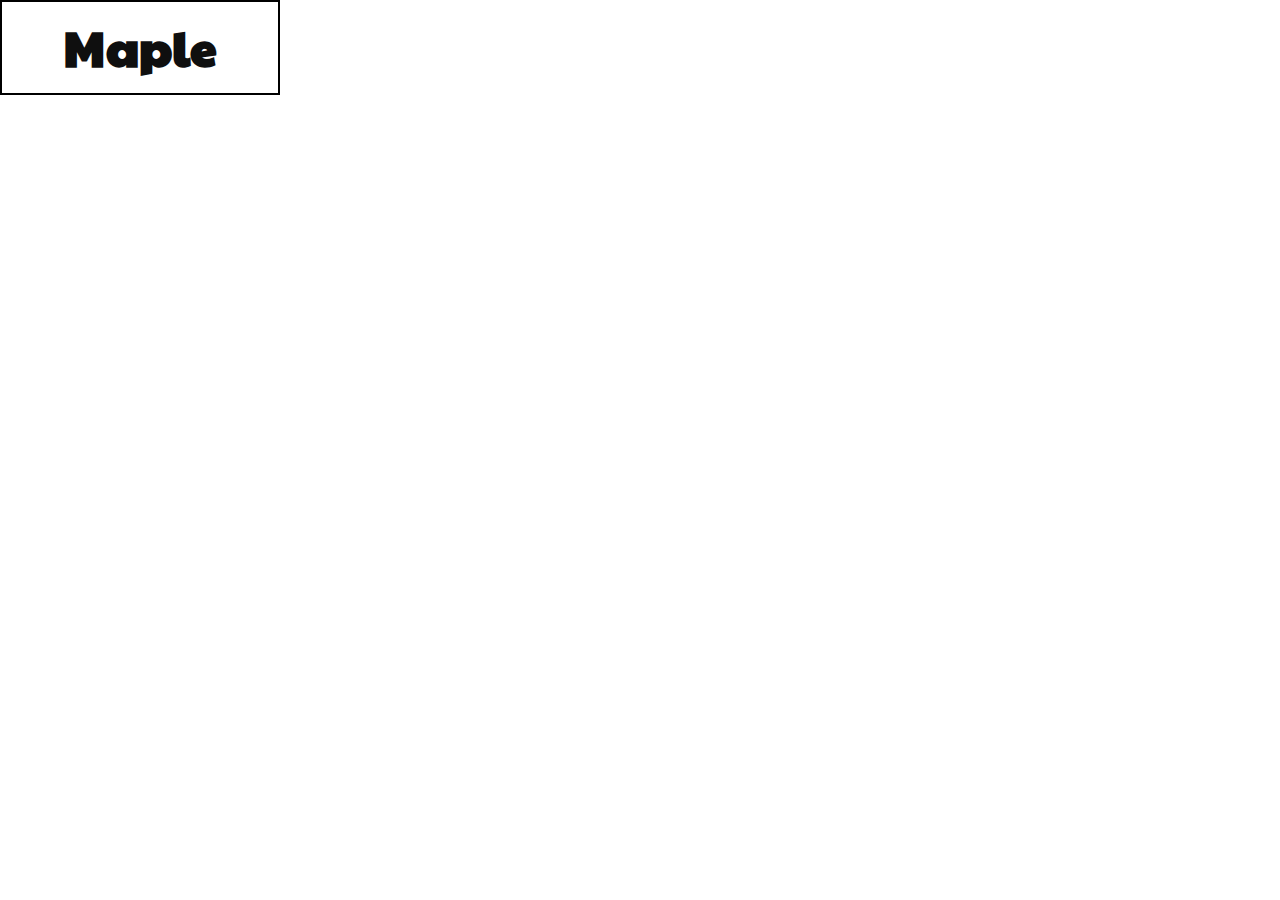
<file: browser-extensions/chromium/popup/popup.html>
<!DOCTYPE html>
<html>
<head>
    <title>Maple Popup</title>

    <link rel="stylesheet" href="popup.css">
</head>

<body>
    <h1>Maple</h1>

    <script type="text/javascript" src="popup.js"></script>
</body>
</html>
</file>
<file: browser-extensions/chromium/popup/popup.css>
@font-face {
    font-family: "Paytone One";
    src: url("../res/fonts/paytone-one.ttf");
}


* {
    text-align: center;
    font-family: "Paytone One", sans-serif;

    --bg-color: white;
    --fg-color: #0f0f0f;
}

body {
    margin: 0;
    padding: 2px 8px;

    width: 280px;

    color: var(--fg-color);
    background-color: var(--bg-color);

    border: 2px solid black;
    box-sizing: border-box;
}

h1 {
    margin: 10px;
    padding: 0;

    font-size: 3em;
}


@media (prefers-color-scheme: dark) {
    * {
        --bg-color: #222;
        --fg-color: white;
    }
}
</file>
